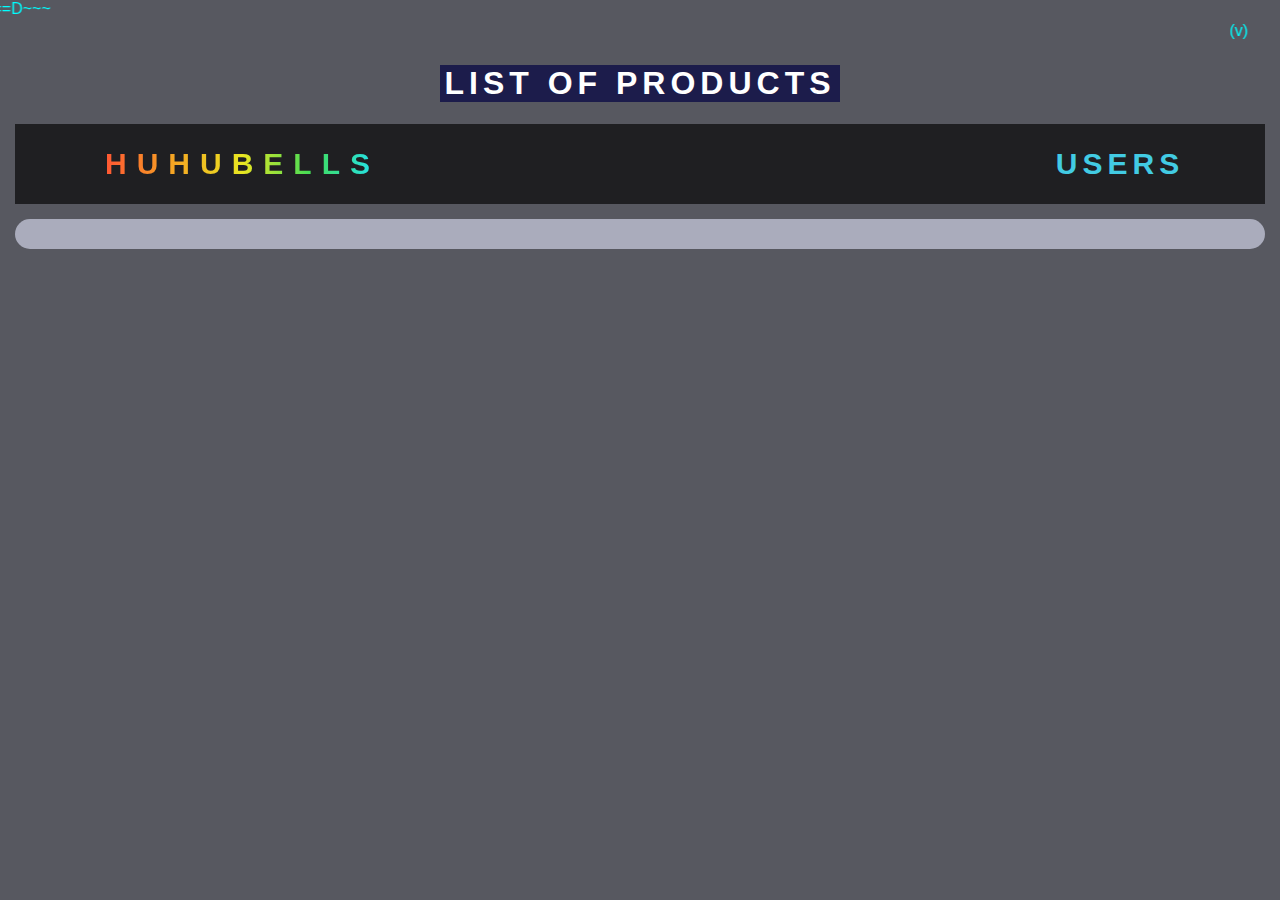
<file: index.html>
<!DOCTYPE html>
<html lang="en">
<head>
    <meta charset="UTF-8">
    <meta name="viewport" content="width=device-width, initial-scale=1.0">
    <title>Products</title>
    <link rel="stylesheet" href="style.css">
    <script src="script.js" defer></script>
</head>
<body>
    <marquee direction="right">8=> &nbsp &nbsp &nbsp &nbsp &nbsp &nbsp &nbsp &nbsp&nbsp &nbsp &nbsp &nbsp&nbsp &nbsp &nbsp &nbsp&nbsp &nbsp &nbsp &nbsp&nbsp &nbsp &nbsp &nbsp&nbsp &nbsp &nbsp &nbsp&nbsp &nbsp &nbsp &nbsp
        8===D &nbsp &nbsp &nbsp &nbsp &nbsp &nbsp &nbsp &nbsp&nbsp &nbsp &nbsp &nbsp&nbsp &nbsp &nbsp &nbsp&nbsp &nbsp &nbsp &nbsp&nbsp &nbsp &nbsp &nbsp&nbsp &nbsp &nbsp &nbsp&nbsp &nbsp &nbsp &nbsp 8===D~~~
        &nbsp &nbsp &nbsp &nbsp &nbsp &nbsp &nbsp &nbsp&nbsp &nbsp &nbsp &nbsp&nbsp &nbsp &nbsp &nbsp&nbsp &nbsp &nbsp &nbsp&nbsp &nbsp &nbsp &nbsp&nbsp &nbsp &nbsp &nbsp&nbsp &nbsp &nbsp &nbsp 
        8=> &nbsp &nbsp &nbsp &nbsp &nbsp &nbsp &nbsp &nbsp&nbsp &nbsp &nbsp &nbsp&nbsp &nbsp &nbsp &nbsp&nbsp &nbsp &nbsp &nbsp&nbsp &nbsp &nbsp &nbsp&nbsp &nbsp &nbsp &nbsp&nbsp &nbsp &nbsp &nbsp
        8===D &nbsp &nbsp &nbsp &nbsp &nbsp &nbsp &nbsp &nbsp&nbsp &nbsp &nbsp &nbsp&nbsp &nbsp &nbsp &nbsp&nbsp &nbsp &nbsp &nbsp&nbsp &nbsp &nbsp &nbsp&nbsp &nbsp &nbsp &nbsp&nbsp &nbsp &nbsp &nbsp 8===D~~~
       </marquee><marquee direction="left">(v) &nbsp &nbsp &nbsp &nbsp &nbsp &nbsp &nbsp &nbsp&nbsp &nbsp &nbsp &nbsp&nbsp &nbsp &nbsp &nbsp&nbsp &nbsp &nbsp &nbsp&nbsp &nbsp &nbsp &nbsp&nbsp &nbsp &nbsp &nbsp&nbsp &nbsp &nbsp &nbsp
            ( • )( • ) &nbsp &nbsp &nbsp &nbsp &nbsp &nbsp &nbsp &nbsp&nbsp &nbsp &nbsp &nbsp&nbsp &nbsp &nbsp &nbsp&nbsp &nbsp &nbsp &nbsp&nbsp &nbsp &nbsp &nbsp&nbsp &nbsp &nbsp &nbsp&nbsp &nbsp &nbsp &nbsp
           (ω) &nbsp &nbsp &nbsp &nbsp &nbsp &nbsp &nbsp &nbsp&nbsp &nbsp &nbsp &nbsp&nbsp &nbsp &nbsp &nbsp&nbsp &nbsp &nbsp &nbsp&nbsp &nbsp &nbsp &nbsp&nbsp &nbsp &nbsp &nbsp&nbsp &nbsp &nbsp &nbsp (v) &nbsp &nbsp &nbsp &nbsp &nbsp &nbsp &nbsp &nbsp&nbsp &nbsp &nbsp &nbsp&nbsp &nbsp &nbsp &nbsp&nbsp &nbsp &nbsp &nbsp&nbsp &nbsp &nbsp &nbsp&nbsp &nbsp &nbsp &nbsp&nbsp &nbsp &nbsp &nbsp
           ( • )( • ) &nbsp &nbsp &nbsp &nbsp &nbsp &nbsp &nbsp &nbsp&nbsp &nbsp &nbsp &nbsp&nbsp &nbsp &nbsp &nbsp&nbsp &nbsp &nbsp &nbsp&nbsp &nbsp &nbsp &nbsp&nbsp &nbsp &nbsp &nbsp&nbsp &nbsp &nbsp &nbsp
          (ω)
       </marquee>
    <center>
           <h1 id="title">LIST OF PRODUCTS</h1>
    </center>
 
    
    <div class="pageTitle">
        <p class="headtitle" >HUHUBELLS</p>
        <a href="index2.html" id="link">USERS</a>
      </div>
  
    <div id="products">
    </div>
    
</body>
</html>
</file>
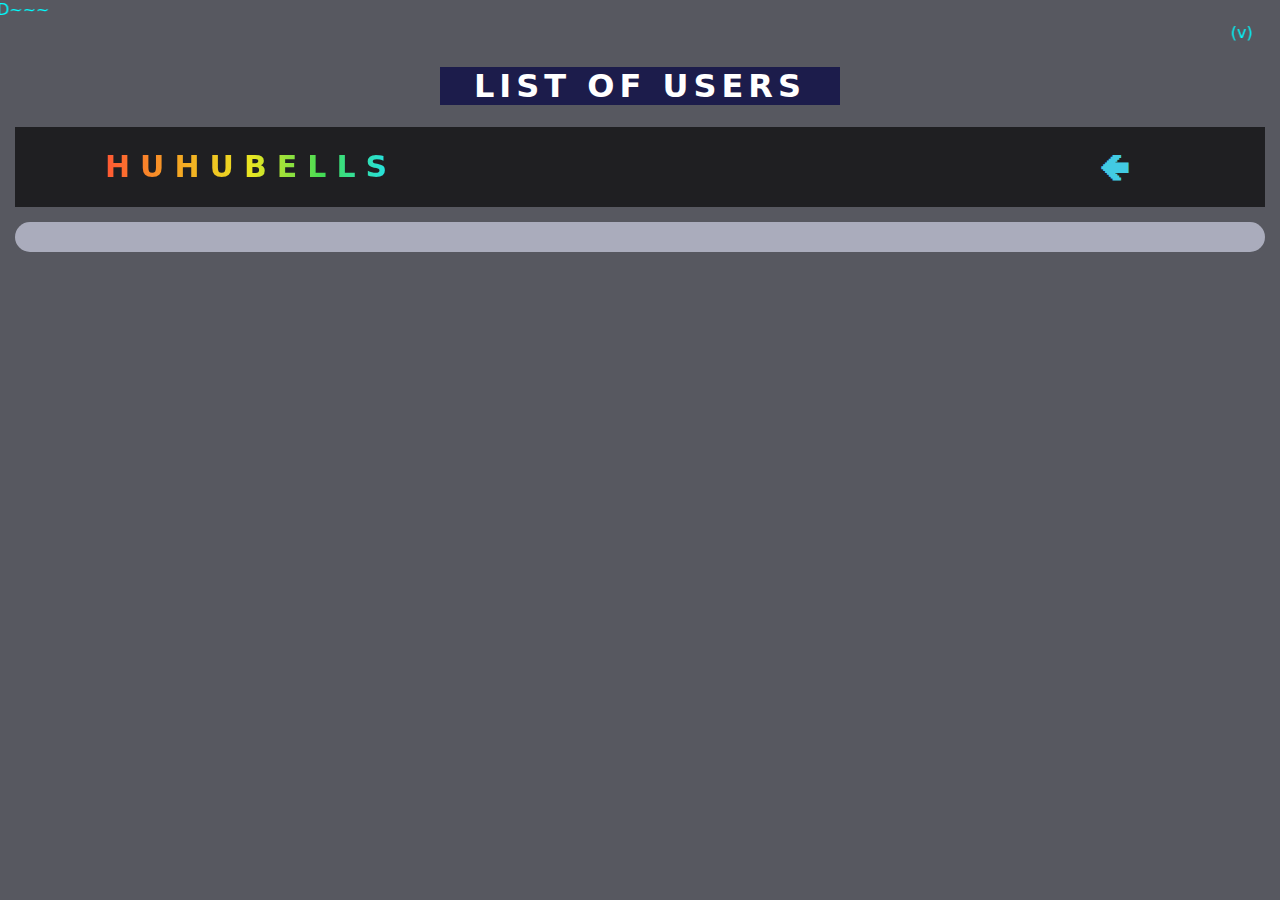
<file: index2.html>
<!DOCTYPE html>
<html lang="en">
<head>
    <meta charset="UTF-8">
    <meta name="viewport" content="width=device-width, initial-scale=1.0">
    <title>Users</title>
    <link rel="stylesheet" href="style2.css">
    <script src="script2.js" defer></script>
</head>
<body>
    <marquee direction="right">8=> &nbsp &nbsp &nbsp &nbsp &nbsp &nbsp &nbsp &nbsp&nbsp &nbsp &nbsp &nbsp&nbsp &nbsp &nbsp &nbsp&nbsp &nbsp &nbsp &nbsp&nbsp &nbsp &nbsp &nbsp&nbsp &nbsp &nbsp &nbsp&nbsp &nbsp &nbsp &nbsp
         8===D &nbsp &nbsp &nbsp &nbsp &nbsp &nbsp &nbsp &nbsp&nbsp &nbsp &nbsp &nbsp&nbsp &nbsp &nbsp &nbsp&nbsp &nbsp &nbsp &nbsp&nbsp &nbsp &nbsp &nbsp&nbsp &nbsp &nbsp &nbsp&nbsp &nbsp &nbsp &nbsp 8===D~~~
         &nbsp &nbsp &nbsp &nbsp &nbsp &nbsp &nbsp &nbsp&nbsp &nbsp &nbsp &nbsp&nbsp &nbsp &nbsp &nbsp&nbsp &nbsp &nbsp &nbsp&nbsp &nbsp &nbsp &nbsp&nbsp &nbsp &nbsp &nbsp&nbsp &nbsp &nbsp &nbsp 
         8=> &nbsp &nbsp &nbsp &nbsp &nbsp &nbsp &nbsp &nbsp&nbsp &nbsp &nbsp &nbsp&nbsp &nbsp &nbsp &nbsp&nbsp &nbsp &nbsp &nbsp&nbsp &nbsp &nbsp &nbsp&nbsp &nbsp &nbsp &nbsp&nbsp &nbsp &nbsp &nbsp
         8===D &nbsp &nbsp &nbsp &nbsp &nbsp &nbsp &nbsp &nbsp&nbsp &nbsp &nbsp &nbsp&nbsp &nbsp &nbsp &nbsp&nbsp &nbsp &nbsp &nbsp&nbsp &nbsp &nbsp &nbsp&nbsp &nbsp &nbsp &nbsp&nbsp &nbsp &nbsp &nbsp 8===D~~~
        </marquee><marquee direction="left">(v) &nbsp &nbsp &nbsp &nbsp &nbsp &nbsp &nbsp &nbsp&nbsp &nbsp &nbsp &nbsp&nbsp &nbsp &nbsp &nbsp&nbsp &nbsp &nbsp &nbsp&nbsp &nbsp &nbsp &nbsp&nbsp &nbsp &nbsp &nbsp&nbsp &nbsp &nbsp &nbsp
             ( • )( • ) &nbsp &nbsp &nbsp &nbsp &nbsp &nbsp &nbsp &nbsp&nbsp &nbsp &nbsp &nbsp&nbsp &nbsp &nbsp &nbsp&nbsp &nbsp &nbsp &nbsp&nbsp &nbsp &nbsp &nbsp&nbsp &nbsp &nbsp &nbsp&nbsp &nbsp &nbsp &nbsp
            (ω) &nbsp &nbsp &nbsp &nbsp &nbsp &nbsp &nbsp &nbsp&nbsp &nbsp &nbsp &nbsp&nbsp &nbsp &nbsp &nbsp&nbsp &nbsp &nbsp &nbsp&nbsp &nbsp &nbsp &nbsp&nbsp &nbsp &nbsp &nbsp&nbsp &nbsp &nbsp &nbsp (v) &nbsp &nbsp &nbsp &nbsp &nbsp &nbsp &nbsp &nbsp&nbsp &nbsp &nbsp &nbsp&nbsp &nbsp &nbsp &nbsp&nbsp &nbsp &nbsp &nbsp&nbsp &nbsp &nbsp &nbsp&nbsp &nbsp &nbsp &nbsp&nbsp &nbsp &nbsp &nbsp
            ( • )( • ) &nbsp &nbsp &nbsp &nbsp &nbsp &nbsp &nbsp &nbsp&nbsp &nbsp &nbsp &nbsp&nbsp &nbsp &nbsp &nbsp&nbsp &nbsp &nbsp &nbsp&nbsp &nbsp &nbsp &nbsp&nbsp &nbsp &nbsp &nbsp&nbsp &nbsp &nbsp &nbsp
           (ω)
        </marquee>

    <center>
          <h1 id="title"> LIST OF USERS</h1>
    </center>
  
    <div class="pageTitle">
        <p class="headtitle" >HUHUBELLS</p>
        <a href="../index.html" id="link">🡸</a>
      </div>
  
    <div id="users">
    </div>
    
</body>
</html>
</file>
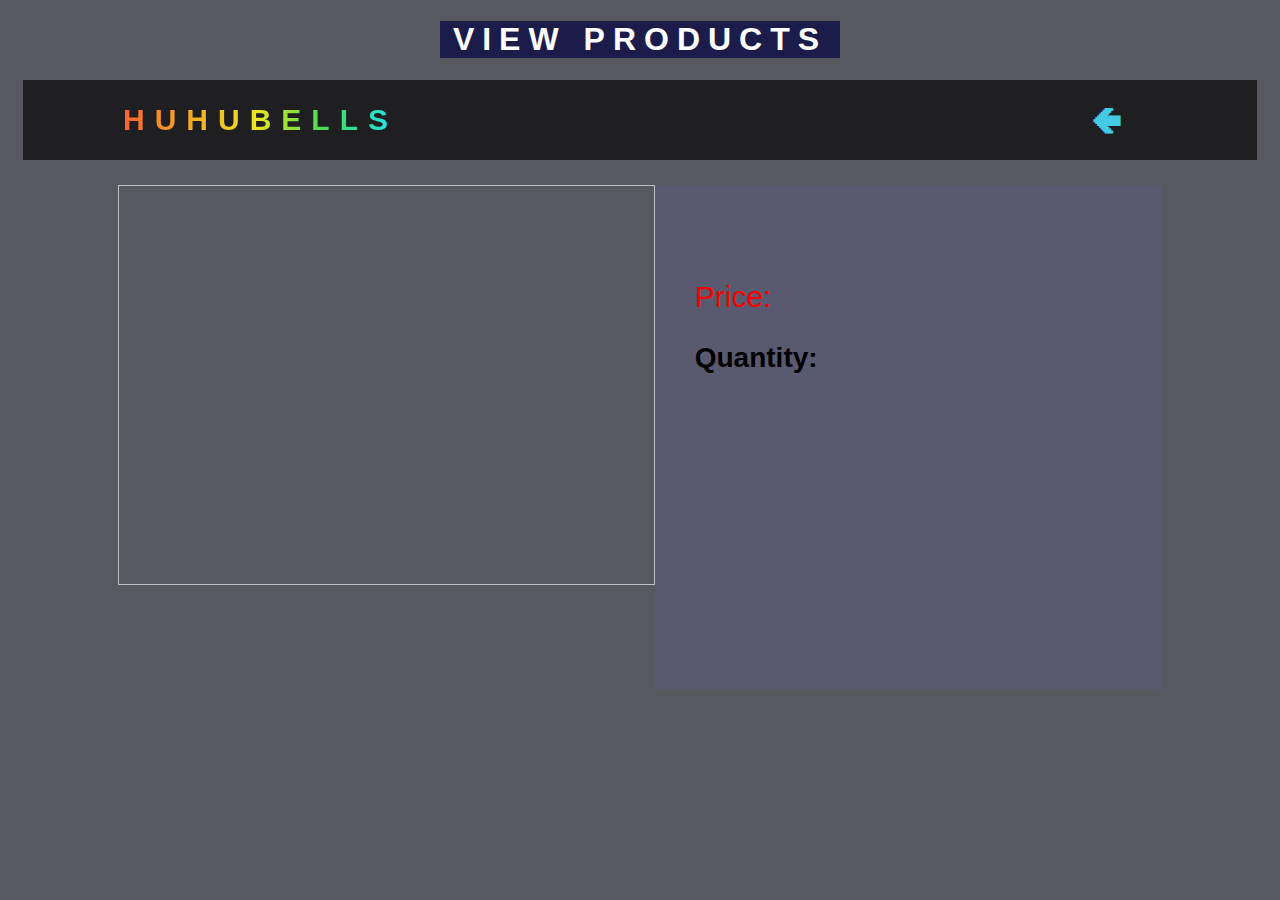
<file: viewProducts/products.html>
<!DOCTYPE html>
<html lang="en">
<head>
    <meta charset="UTF-8">
    <meta name="viewport" content="width=device-width, initial-scale=1.0">
    <title>products view</title>
    <script src="products.js"></script>
    <link rel="stylesheet" href="products.css">
</head>
<body>
   <center><h1>VIEW PRODUCTS</h1></center> 
    <div class="pageTitle">
        <p class="headtitle" >HUHUBELLS</p>
        <a href="../index.html" id="link">🡸</a>
      </div>
  
      <div class="container">
  
        <div class="thumb-img">
          <div class="thumbnail">
            <img id="thumbnail">
          </div>
          <div class="image" id="image"></div>   
        </div>
  
        <div class="desc">
          <div class="title">
            <p id="title"></p>     
          </div>
  
          <div>
            <p id="rating"></p>
          </div>
  
          <div>
            <p id="price">Price:</p>
          </div>  
  
          <div class="stock">
            <p class="quant">Quantity:</p>
            <p id="stock"></p>
          </div>
  
          <div class="description">
            <p id="description"></p>
          </div>
        </div>
  
  
        <!-- <img src="/" alt="thumbnail"> -->
  
      </div>
    
</body>
</html>
</file>
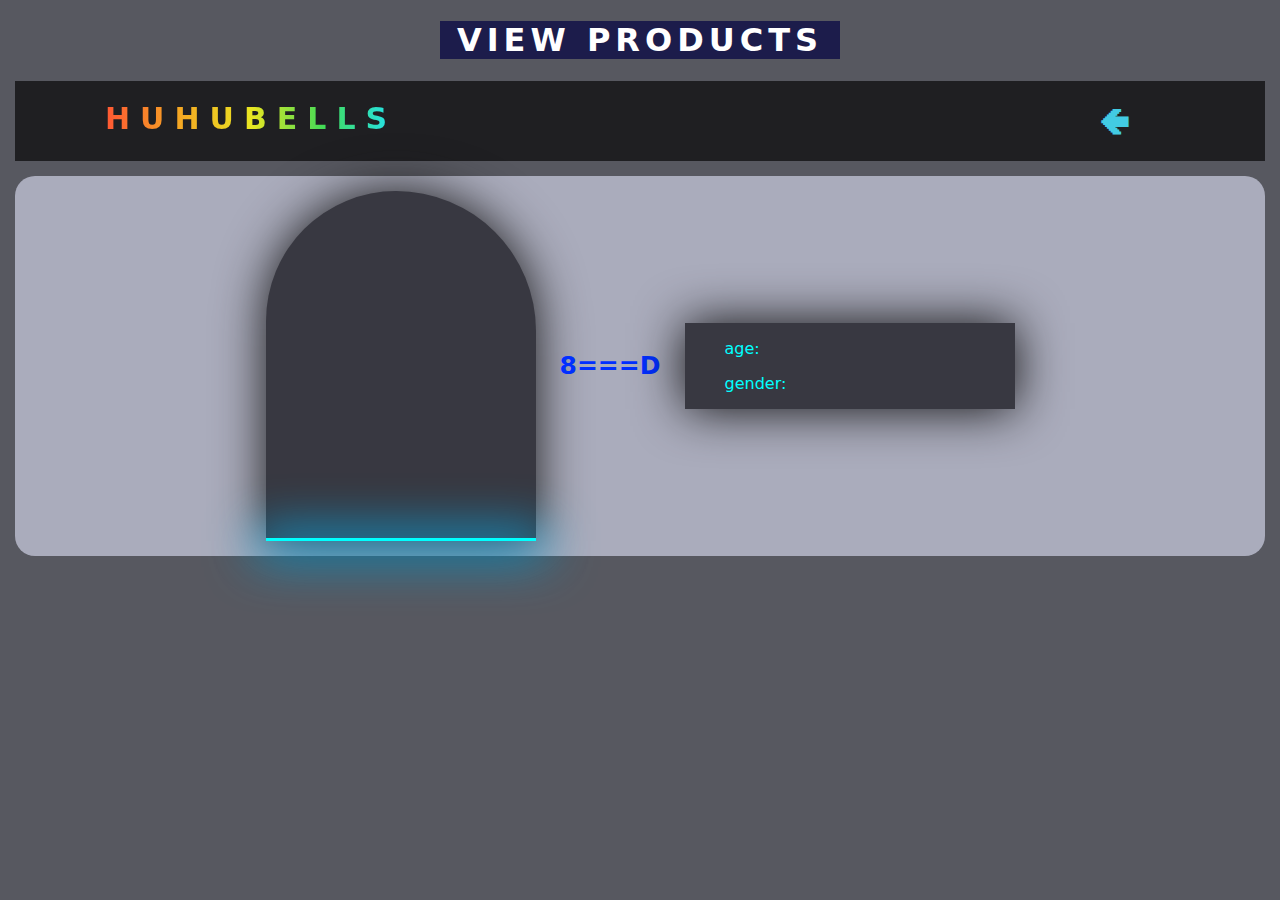
<file: ViewUsers/users.html>
<!DOCTYPE html>
<html lang="en">
<head>
  <meta charset="UTF-8">
  <meta name="viewport" content="width=device-width, initial-scale=1.0">
  <title>Zadala</title>
  <script src="users.js"></script>
  <link rel="stylesheet" href="https://cdnjs.cloudflare.com/ajax/libs/font-awesome/4.7.0/css/font-awesome.min.css">
  <link rel="stylesheet" href="users.css">
</head>
<body>
    <center><h1>VIEW PRODUCTS</h1></center> 
    <div class="pageTitle">
        <p class="headtitle" >HUHUBELLS</p>
        <a href="../index2.html" id="link">🡸</a>
      </div>

    <div class="container">

        <div class="profile">
            <img id="img">
            <p id="fname"></p>
            <p id="lname"></p>
            <p id="email"></p>

            <div class="line"></div>
        </div>
        
        <div class="arrow">	8===D</div>

        <div class="infos">
            <div class="sulod">
                <p id="maidenName"></p>
                <p id="age">age:</p>
                <p id="gender">gender:</p>
                <p id="phone"></p>
                <p id="username"></p>
                <p id="password"></p>
                <p id="birthDate"></p>
                <p id="bloodGroup"></p>
                <p id="height"></p>
                <p id="weight"></p>
                <p id="eyeColor"></p>
                <p id="hair"></p>
                <p id="address"></p>
                <p id="city"></p>
                <p id="university"></p>
            </div>
            
        </div>
    </div>
</body>
</html>








<!-- <!DOCTYPE html>
<html lang="en">
<head>
    <meta charset="UTF-8">
    <meta name="viewport" content="width=device-width, initial-scale=1.0">
    <title>Users</title>
    <link rel="stylesheet" href="users.css">
    <script src="users.js" defer></script>
</head>
<body>
    <marquee direction="right">8=> &nbsp &nbsp &nbsp &nbsp &nbsp &nbsp &nbsp &nbsp&nbsp &nbsp &nbsp &nbsp&nbsp &nbsp &nbsp &nbsp&nbsp &nbsp &nbsp &nbsp&nbsp &nbsp &nbsp &nbsp&nbsp &nbsp &nbsp &nbsp&nbsp &nbsp &nbsp &nbsp
         8===D &nbsp &nbsp &nbsp &nbsp &nbsp &nbsp &nbsp &nbsp&nbsp &nbsp &nbsp &nbsp&nbsp &nbsp &nbsp &nbsp&nbsp &nbsp &nbsp &nbsp&nbsp &nbsp &nbsp &nbsp&nbsp &nbsp &nbsp &nbsp&nbsp &nbsp &nbsp &nbsp 8===D~~~
         &nbsp &nbsp &nbsp &nbsp &nbsp &nbsp &nbsp &nbsp&nbsp &nbsp &nbsp &nbsp&nbsp &nbsp &nbsp &nbsp&nbsp &nbsp &nbsp &nbsp&nbsp &nbsp &nbsp &nbsp&nbsp &nbsp &nbsp &nbsp&nbsp &nbsp &nbsp &nbsp 
         8=> &nbsp &nbsp &nbsp &nbsp &nbsp &nbsp &nbsp &nbsp&nbsp &nbsp &nbsp &nbsp&nbsp &nbsp &nbsp &nbsp&nbsp &nbsp &nbsp &nbsp&nbsp &nbsp &nbsp &nbsp&nbsp &nbsp &nbsp &nbsp&nbsp &nbsp &nbsp &nbsp
         8===D &nbsp &nbsp &nbsp &nbsp &nbsp &nbsp &nbsp &nbsp&nbsp &nbsp &nbsp &nbsp&nbsp &nbsp &nbsp &nbsp&nbsp &nbsp &nbsp &nbsp&nbsp &nbsp &nbsp &nbsp&nbsp &nbsp &nbsp &nbsp&nbsp &nbsp &nbsp &nbsp 8===D~~~
        </marquee><marquee direction="left">(v) &nbsp &nbsp &nbsp &nbsp &nbsp &nbsp &nbsp &nbsp&nbsp &nbsp &nbsp &nbsp&nbsp &nbsp &nbsp &nbsp&nbsp &nbsp &nbsp &nbsp&nbsp &nbsp &nbsp &nbsp&nbsp &nbsp &nbsp &nbsp&nbsp &nbsp &nbsp &nbsp
             ( • )( • ) &nbsp &nbsp &nbsp &nbsp &nbsp &nbsp &nbsp &nbsp&nbsp &nbsp &nbsp &nbsp&nbsp &nbsp &nbsp &nbsp&nbsp &nbsp &nbsp &nbsp&nbsp &nbsp &nbsp &nbsp&nbsp &nbsp &nbsp &nbsp&nbsp &nbsp &nbsp &nbsp
            (ω) &nbsp &nbsp &nbsp &nbsp &nbsp &nbsp &nbsp &nbsp&nbsp &nbsp &nbsp &nbsp&nbsp &nbsp &nbsp &nbsp&nbsp &nbsp &nbsp &nbsp&nbsp &nbsp &nbsp &nbsp&nbsp &nbsp &nbsp &nbsp&nbsp &nbsp &nbsp &nbsp (v) &nbsp &nbsp &nbsp &nbsp &nbsp &nbsp &nbsp &nbsp&nbsp &nbsp &nbsp &nbsp&nbsp &nbsp &nbsp &nbsp&nbsp &nbsp &nbsp &nbsp&nbsp &nbsp &nbsp &nbsp&nbsp &nbsp &nbsp &nbsp&nbsp &nbsp &nbsp &nbsp
            ( • )( • ) &nbsp &nbsp &nbsp &nbsp &nbsp &nbsp &nbsp &nbsp&nbsp &nbsp &nbsp &nbsp&nbsp &nbsp &nbsp &nbsp&nbsp &nbsp &nbsp &nbsp&nbsp &nbsp &nbsp &nbsp&nbsp &nbsp &nbsp &nbsp&nbsp &nbsp &nbsp &nbsp
           (ω)
        </marquee>

    <center>
          <h1 id="title"> List of Users</h1>
    </center>
  
    <div class="pageTitle">
        <p class="headtitle" >HUHUBELLS</p>
        <a href="../index.html" id="link">Return</a>
      </div>
  
    <div id="users">
    </div>
    
</body>
</html> -->
</file>
<file: style.css>
* {
    font-family: 'Segoe UI', Tahoma, Geneva, Verdana, sans-serif;
}
body {
    background-color: #575860;
    margin: 0;
    padding: 0;

}


h1 {
    letter-spacing: 5px;
    color: white;
    background-color: rgb(28, 28, 75);
    width: 400px;
    display: flex;
    justify-content: center;
    align-items: center;
}


#products {
    display: flex;
    gap: 24px;
    align-items: center;
    justify-content: center;
    flex-wrap: wrap;
    background-color: #aaacbc;
    border-radius: 20px;
    padding: 15px;
    margin:  15px;
    justify-content: space-around;
    
}

.product {
    border-radius: 20px;
    border: 1px solid #888;
    padding: 24px;
    box-shadow: 0 0 25px #191818; 
    width: 300px;
    height: 100px;
    display: flex;
    overflow: hidden;
    flex-wrap: wrap;
    transition: 1s ease-in-out;
    background-color: #383841;
    margin-top: 20px;

}
.product:hover {
    height: 300px;
}

.title {
    color: rgb(232, 219, 219);
    padding: 0;
    margin: 0;
    font-size: 30px;
    display: flex;
    justify-content: center;
    align-items: center;
}

.description {
    font-weight: bold;
    font-style: italic;
    color: #000000;
}

a#link {
    color: rgb(66, 203, 227);
    font-size: 30px;
    margin-right: 80px;
    width: 110px;
    display: flex;
    justify-content: center;

}
a#link:hover {
    /* border-bottom: 4px solid #2d1cea; */
    background-color: #2600ff4f;
}

.pageTitle{
    display: flex;
    justify-content: space-between;
    background-color:#1f1f22;
    padding: 20px 10px;
    margin-bottom: 30px;
    letter-spacing: 3px;
    font-weight: bold;
    letter-spacing: 5px;
    align-items: center;
    height: 40px;
    margin: 15px 15px;
    
  }

.headtitle{
    background: linear-gradient(to right, #ff5733, #f5a623, #e9e622, #41dc57, #23e2f5);
    -webkit-background-clip: text;
    color: transparent;
    margin: 0 80px;
    font-size: 30px;
    letter-spacing: 3px;
    font-weight: bold;
    letter-spacing: 10px;
  }

.brand {
    font-weight: bold;
    padding: 15px;
    color: rgb(223, 251, 255);
}
.price {
    margin-left: 10px;
    text-align: left;
    color: rgb(248, 0, 0);
    font-size: 17px;
    font-weight: 400;
}

img {
    display: flex;
    width: 150px;
    min-height: 100px;
    padding-bottom: 5px;
    left: 50%;
    top: 50%;



}
a {
    text-decoration: none;
    color: black;
}

marquee {
    color: aqua;
}
</file>
<file: style2.css>
body {
    background-color: #575860;
    margin: 0;
    padding: 0;
}

* {
    font-family: system-ui, -apple-system, BlinkMacSystemFont, 'Segoe UI', Roboto, Oxygen, Ubuntu, Cantarell, 'Open Sans', 'Helvetica Neue', sans-serif;
    color: white;
}

span {
    padding: 15px;
    cursor: pointer;
}

.title {
    color: #c4c2c2;
    padding: 0;
    margin: 0;
    font-size: 30px;
    display: flex;
    justify-content: center;
    align-items: center;
}

h1 {
    letter-spacing: 5px;
    color: white;
    background-color: rgb(28, 28, 75);
    width: 400px;
    display: flex;
    justify-content: center;
    align-items: center;
}



.pageTitle{
    display: flex;
    justify-content: space-between;
    background-color:#1f1f22;
    padding: 20px 10px;
    margin-bottom: 30px;
    letter-spacing: 3px;
    font-weight: bold;
    letter-spacing: 5px;
    margin: 15px 15px;
    height: 40px;
    
}
.headtitle{
    background: linear-gradient(to right, #ff5733, #f5a623, #e9e622, #41dc57, #23e2f5);
    -webkit-background-clip: text;
    color: transparent;
    margin: 0 80px;
    font-size: 30px;
    letter-spacing: 3px;
    font-weight: bold;
    letter-spacing: 10px;
    display: flex;
    display: flex;
    align-items: center;
}

nav {
    padding-top: 15px;
    display: flex;
    margin-left: 15px;
    border-style: none;
}

a#user, a#product {
    outline: none;
    background-image: linear-gradient(rgb(0, 0, 0), rgb(0, 0, 0));
    align-items: center;
    text-align: center;
    height: 25px;
    width: 100px;
    box-shadow: rgba(6, 24, 44, 0) 0px 0px 0px 2px, 
    rgba(6, 24, 44, 0) 0px 4px 6px -1px, 
    rgba(255, 255, 255, 0) 0px 1px 0px inset;
}

nav a {
    text-decoration: none;
    border-radius: 20px;
    display: flex;
    flex-direction: column;
    width: 300px;
    height: 450px;
    overflow: hidden;
    background-color: #696464;
    justify-content: space-between;
    box-shadow: rgba(6, 24, 44, 0.4) 0px 0px 0px 2px, 
    rgba(6, 24, 44, 0.65) 0px 4px 6px -1px, 
    rgba(255, 255, 255, 0.08) 0px 1px 0px inset; 
}

a {
    text-decoration: none;
    /* border-radius: 20px; */
    border-top-left-radius: 130px;
    border-top-right-radius: 140px;
    display: flex;
    flex-direction: column;
    width: 270px;
    height: 350px;
    overflow: hidden;
    background-color: #383841;
    justify-content: space-between;
    box-shadow: 0 0 25px #191818; 
    transition: width 0.3s, height 0.3s;
}

a:hover {
    width: 280px;
    height: 360px;
  
}

.user {
    border-radius: 20px;
    display: flex;
    flex-direction: column;
    width: 300px;
    height: 350px;
    overflow: hidden;
    background-image: linear-gradient(lightseagreen, lightcoral);
    
 
}

#users {
    margin: 15px 15px 15px 15px;
    display: flex;
    flex-wrap: wrap;
    gap: 24px;
    justify-content: center;
    align-items: center;
    padding: 15px;
    background-color: #aaacbc;
    border-radius: 20px;
    justify-content: space-around;
}

.image {
    
    flex-direction: column;
    width: 60%;
    height: auto;
    border-radius: 900px;
    background-color: rgb(212, 208, 208);
    margin: auto;
    transform: translateY(20px);

}

.fname, .lname{
    display: flex;
    padding-left: 15px;
    color: rgb(223, 251, 255);
    width: 100%;
    font-size: 20px;
    font-weight: bold;
    height: 55px;
    margin-top: 20px;

}

/* .fname {
    padding-left: 15px;
    color: black;
    width: 100%;
    font-size: 20px;
    font-weight: bold;
    height: 55px;
    margin-top: -5px;
    background-color: lightgray;
    color: black;
} */

.email {
    padding-left: 15px;
    align-items: center;
    height: 25%;
    text-shadow: 1px 1px 2px rgb(13, 0, 255);
    color: rgb(255, 254, 254);
    margin-top: 20px;
}

a#link {
    font-size: 30px;
    background-color: transparent;
    box-shadow: none;
    width: 136px;
    height: 50px;
    color: rgb(66, 203, 227);
    border-top-right-radius: 0;
    border-top-left-radius: 0;
    display: flex;
    justify-content: center;
    align-items: center;
    margin-right: 70px;
    margin-top:-4px;
    

}
a#link:hover {
    background-color: #2600ff4f;
  
}

marquee {
    color: aqua;
}

/* .brand {
    font-weight: bold;
    padding: 15px;
}

.price {
    font-size: 20px;
    text-align: center;
    padding-top: 10px;
    padding-bottom: 10px;
    align-items: flex-end;
    background-color: blue;
    font-weight: bold;
} */
</file>
<file: viewProducts/products.css>
* {
  font-family: 'Segoe UI', Tahoma, Geneva, Verdana, sans-serif;
}

body {
  background-color: #575860;
}


  h1 {
    display: flex;
    justify-content: center;
    letter-spacing: 8px;
    color: white;
    background-color: rgb(28, 28, 75);
    width: 400px;
   
  }
  
  .container{
    margin: 0 100px;
    padding: 10px;
    display: flex;
   
  }
  
  .pageTitle{
    display: flex;
    justify-content: space-between;
    background-color:#1f1f22;
    padding: 20px 10px;
    margin-bottom: 30px;
    letter-spacing: 3px;
    font-weight: bold;
    letter-spacing: 5px;
    align-items: center;
    height: 40px;
    margin: 15px 15px;
  }
  
  .headtitle{
    background: linear-gradient(to right, #ff5733, #f5a623, #e9e622, #41dc57, #23e2f5);
    -webkit-background-clip: text;
    color: transparent;
    margin: 0 80px;
    font-size: 30px;
    letter-spacing: 3px;
    font-weight: bold;
    letter-spacing: 10px;
    display: flex;
    align-items: center;
  }
  
  .thumb-img{
    justify-content: center; 
    align-items: center;  
    width: 60%;
  }
  
  .thumbnail{
    width: 100%;
    margin: 0;
    padding: 0;
  
  }
  
  #thumbnail{
    width: 100%;
    height: 400px;
    object-fit: cover;
    justify-content: center;
    position: relative;
  }
  
  .image{
    max-width: 100%;
    width: 115px;
    height: 100px;
    object-fit: cover;
    display: flex;
  }
  
  .desc {
    padding: 5px 30px;
    width: 50%;
    font-family: 'Segoe UI', Tahoma, Geneva, Verdana, sans-serif;
    font-weight: bold;
    background-color: rgb(89, 89, 111);
  }
  
  
  #title{
    font-size: 30px;
    margin-top: 50px;
    padding: 0;
    font-weight: bold;
    
  }
  
  #price{
    color: rgb(249, 0, 0);
    font-size: 30px;
    font-weight: 400;
    margin: 0;
    padding-top: 40px;
    padding-left: 10px;
  }
  
  .stock{
    display: flex;
  
  }
  
  #stock , .quant{
    font-size: 15px;
    font-weight: bold;
    font-size: 28px;
  }
  
  #stock{
    margin-left: 30px;
  }

  #description {
    font-style: italic;
    font-size: 30px;
    font-family: 'Trebuchet MS', 'Lucida Sans Unicode', 'Lucida Grande', 'Lucida Sans', Arial, sans-serif;
  }
  
  p{
    font-size: 20px;
    padding-left: 10px;
  }

  a#link {
    font-size: 30px;
    background-color: transparent;
    box-shadow: none;
    width: 136px;
    height: 50px;
    color: rgb(66, 203, 227);
    border-top-right-radius: 0;
    border-top-left-radius: 0;
    display: flex;
    justify-content: center;
    align-items: center;
    margin-right: 70px;
    margin-top:3px;
    text-decoration: none;
    

}
a#link:hover {
    background-color: #2600ff4f;
  
}
</file>
<file: ViewUsers/users.css>
body {
    background-color: #575860;
    margin: 0;
    padding: 0;
}

* {
    font-family: system-ui, -apple-system, BlinkMacSystemFont, 'Segoe UI', Roboto, Oxygen, Ubuntu, Cantarell, 'Open Sans', 'Helvetica Neue', sans-serif;
    color: white;
}



h1 {
    letter-spacing: 5px;
    color: white;
    background-color: rgb(28, 28, 75);
    width: 400px;
    display: flex;
    justify-content: center;
    align-items: center;
}



.pageTitle{
    display: flex;
    justify-content: space-between;
    background-color:#1f1f22;
    padding: 20px 10px;
    margin-bottom: 30px;
    letter-spacing: 3px;
    font-weight: bold;
    letter-spacing: 5px;
    margin: 15px 15px;
    height: 40px;
    
}
.headtitle{
    background: linear-gradient(to right, #ff5733, #f5a623, #e9e622, #41dc57, #23e2f5);
    -webkit-background-clip: text;
    color: transparent;
    margin: 0 80px;
    font-size: 30px;
    letter-spacing: 3px;
    font-weight: bold;
    letter-spacing: 10px;
  }

.container {
    margin: 15px 15px 15px 15px;
    display: flex;
    flex-wrap: wrap;
    gap: 24px;
    justify-content: center;
    align-items: center;
    padding: 15px;
    background-color: #aaacbc;
    border-radius: 20px;
}

.profile {
    text-decoration: none;
    /* border-radius: 20px; */
    border-top-left-radius: 130px;
    border-top-right-radius: 140px;
    display: flex;
    flex-direction: column;
    width: 270px;
    height: 350px;
    background-color: #383841;
    box-shadow: 0 0 50px #191818; 
}


#img {
    
    flex-direction: column;
    width: 60%;
    height: auto;
    border-radius: 900px;
    background-color: rgb(212, 208, 208);
    margin: auto;
    transform: translateY(20px);

}
.infos {
    background-color: #383841;
    box-shadow: 0 0 50px #0e0d0d;
    width: 330px;
    
}

.sulod {
    margin-left: 30px;
    font-size: 16px;
}

p {
    color: #00ffff;
    margin-left: 10px;
}


#fname, #lname {
    display: flex;
    color: rgb(223, 251, 255);
    width: 100%;
    font-size: 20px;
    font-weight: bold;
    height: 10px;
    margin-top: 30px;
    margin-left: 20px;
    transform: translateY(-30px);

}


@keyframes lineAnimation {
    0% { opacity: 0; }
    50% { opacity: 0; }
    100% { opacity: 3; }
  }

  .line {
    width: 270px;
    height: 3px;
    box-shadow: 0 5px 50px 10px #00bbff;
    background-color: #00ffff; /* Change the color as needed */
    animation: lineAnimation 2s linear infinite;
    display: flex;
    justify-content: center;
    align-items: center;
    /* transform: translateX(60px); */
  }

/* .fname {
    padding-left: 15px;
    color: black;
    width: 100%;
    font-size: 20px;
    font-weight: bold;
    height: 55px;
    margin-top: -5px;
    background-color: lightgray;
    color: black;
} */
.arrow {
    color: rgb(0, 47, 255);
    font-size: 25px;
    font-weight: bold; 
}

.email {
    padding-left: 15px;
    align-items: center;
    height: 25%;
    text-shadow: 1px 1px 2px rgb(13, 0, 255);
    color: rgb(255, 254, 254);
    margin-top: 20px;
}

a#link {
    font-size: 30px;
    background-color: transparent;
    box-shadow: none;
    width: 136px;
    height: 50px;
    color: rgb(66, 203, 227);
    border-top-right-radius: 0;
    border-top-left-radius: 0;
    display: flex;
    justify-content: center;
    align-items: center;
    margin-right: 70px;
    margin-top:-4px;
    text-decoration: none;
    

}
a#link:hover {
    background-color: #2600ff4f;
  
}

marquee {
    color: aqua;
}
</file>
